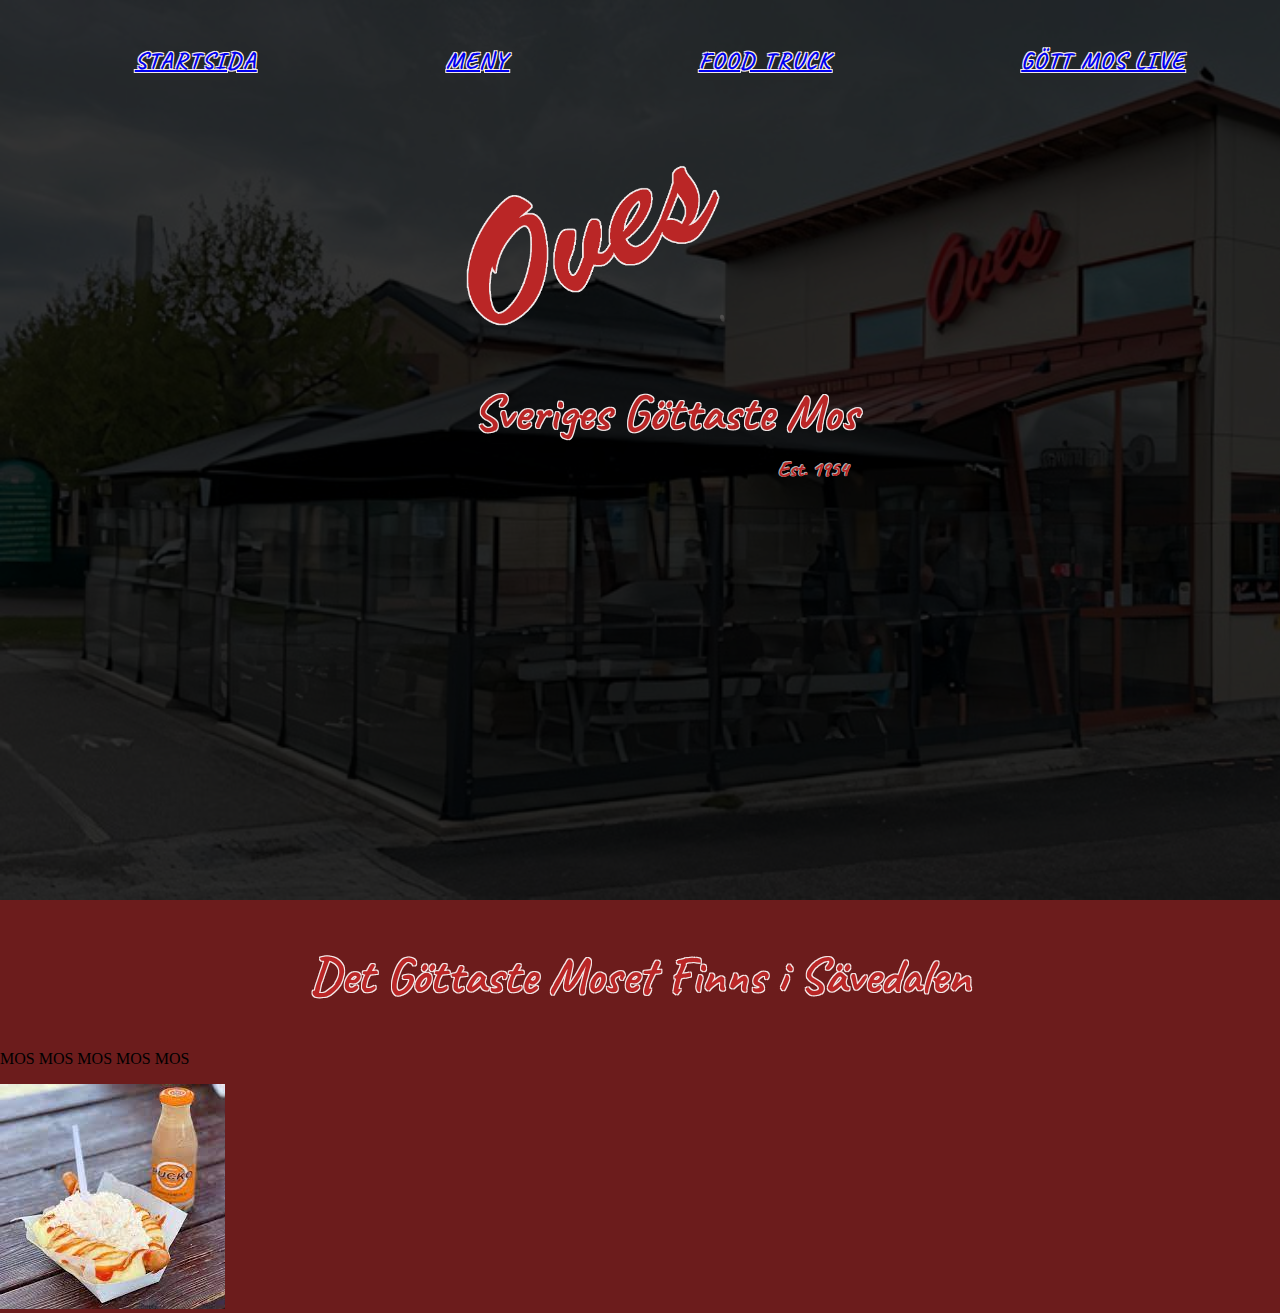
<file: index.html>
<!DOCTYPE html>
<html lang="en">
<head>
  <meta charset="UTF-8">
  <meta name="viewport" content="width=device-width, initial-scale=1.0">
  <title>Oves Gatukök</title>
  <link rel="stylesheet" href="css/style.css">
  <link rel="preconnect" href="https://fonts.googleapis.com">
  <link rel="preconnect" href="https://fonts.gstatic.com" crossorigin>
  <link href="https://fonts.googleapis.com/css2?family=Inter:wght@100..900&display=swap&family=Lobster&family=Pacifico&family=Satisfy&family=Caveat&display=swap" rel="stylesheet">
</head>
<body>
    <div id="byggnad">
      
      <nav>
        <ul class="nav-links"> 
          <a href="#">Startsida</a>
          <a href="#">Meny</a> 
          <a href="#">Food Truck</a>
          <a href="#">Gött Mos Live</a>  
        </ul>
        <div class="burger">
          <div class="line1"></div>
          <div class="line2"></div>
          <div class="line3"></div>
        </div>
      </nav>
      <div id="logo">
        <img class="logga" src="img/oveslogga3.png" alt="Oves">
        <h3 id="logga_text"> Est. 1954</h3>
        <h1 class="subrubrik">Sveriges Göttaste Mos</h1>
      </div>
    </div>
  <div class="main">
    <main>
      <h1>Det Göttaste Moset Finns i Sävedalen</h1>
      <p> MOS MOS MOS MOS MOS</p>
    </main>
    <img src="img\halvspec.jpg" alt="Haövespecial">
  </div>
  <script src="js/main.js"></script>
</body>
</html>
</file>
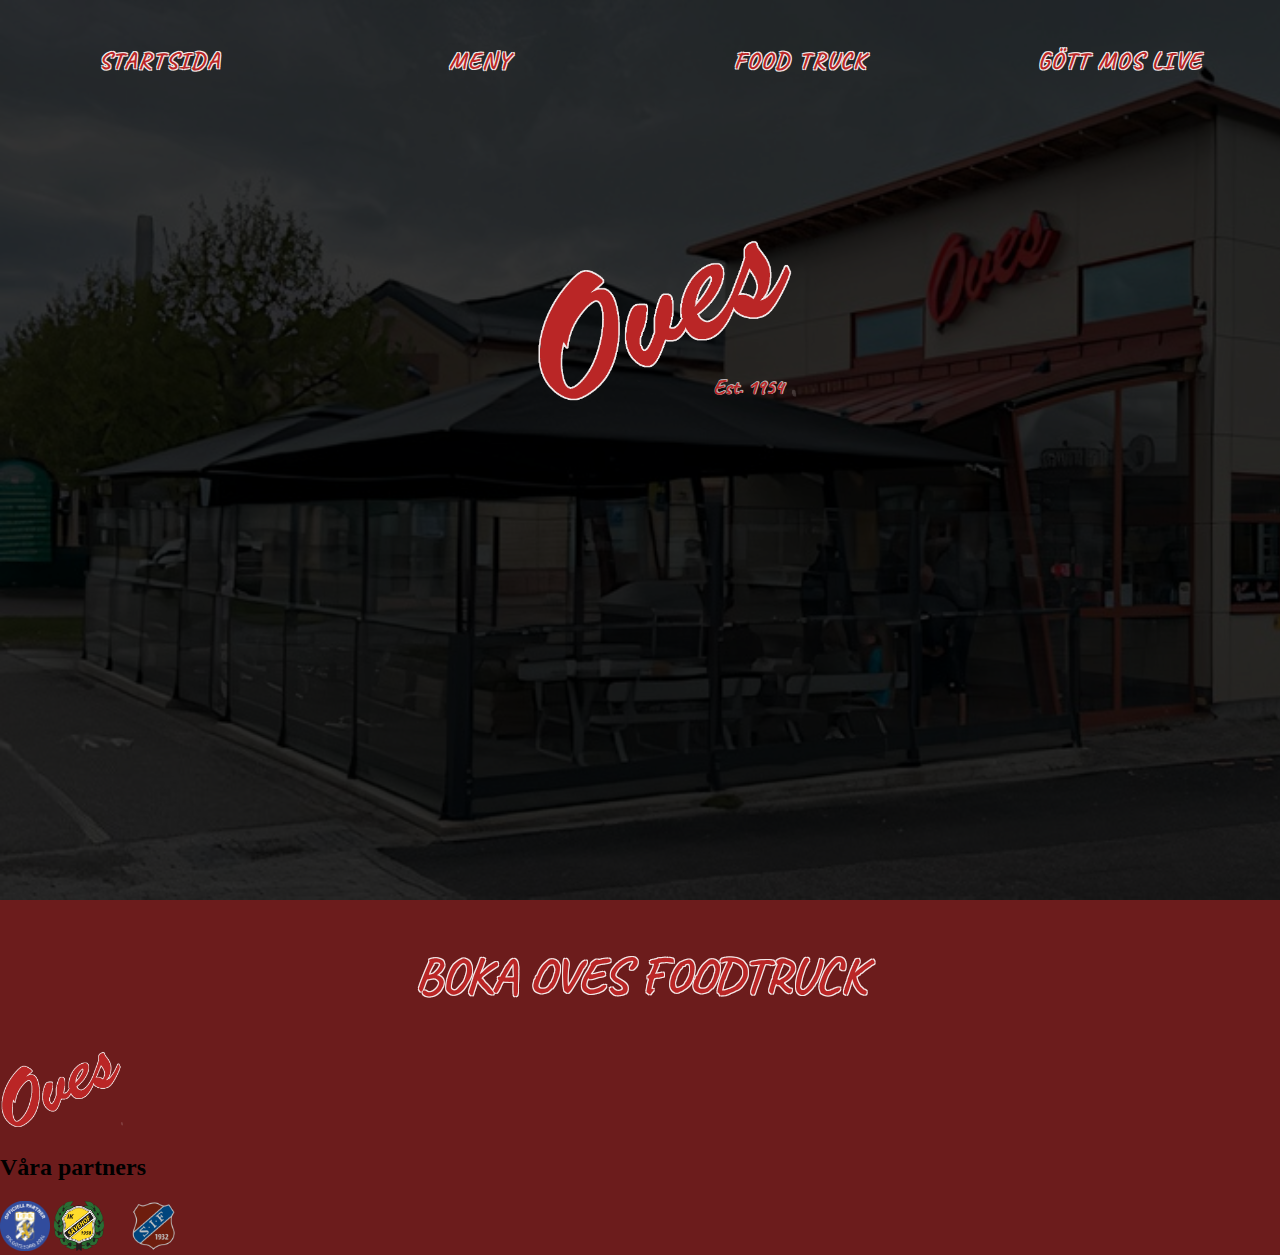
<file: foodtruck.html>
<!DOCTYPE html>
<html lang="en">
<head>
  <meta charset="UTF-8">
  <meta name="viewport" content="width=device-width, initial-scale=1.0">
  <title>Oves Gatukök</title>
  <link rel="stylesheet" href="css/style.css">
  <link rel="preconnect" href="https://fonts.googleapis.com">
  <link rel="preconnect" href="https://fonts.gstatic.com" crossorigin>
  <link href="https://fonts.googleapis.com/css2?family=Inter:wght@100..900&display=swap&family=Lobster&family=Pacifico&family=Satisfy&family=Caveat&display=swap" rel="stylesheet">
</head>
<body>
  <div id="byggnad">
    <nav>
        <a class="nav-links" href="index.html">Startsida</a>
        <a class="nav-links" href="meny.html">Meny</a> 
        <a class="nav-links" href="foodtruck.html">Food Truck</a>
        <a class="nav-links" href="https://ovesgatukok.se/gott-mos-live/" target=_blank>Gött Mos Live</a>  
      <div class="burger">
        <div class="line1"></div>
        <div class="line2"></div>
        <div class="line3"></div>
      </div>
    </nav>
    <div id="logo">
      <img class="logga" src="img/oveslogga3.png" alt="Oves">
      <h3 id="logga_text"> Est. 1954</h3>
    </div>
  </div>
  <div class="main_s">

    <h1>BOKA OVES FOODTRUCK</h1>

  </div>

  <footer>
      <img id="footlogo" src="img/oveslogga3.png" alt="Oves">

      <h2>Våra partners</h2>
      <img class="partner" src="img\off_partner.png" alt="">
      <img class="partner" src="img\Logo_ik_sävehof.svg_-180x180 (1).png" alt="">
      <img class="partner" src="img\savedalenif.png" alt="">
  </footer>
  <script src="js/main.js"></script>
</body>
</html>
</file>
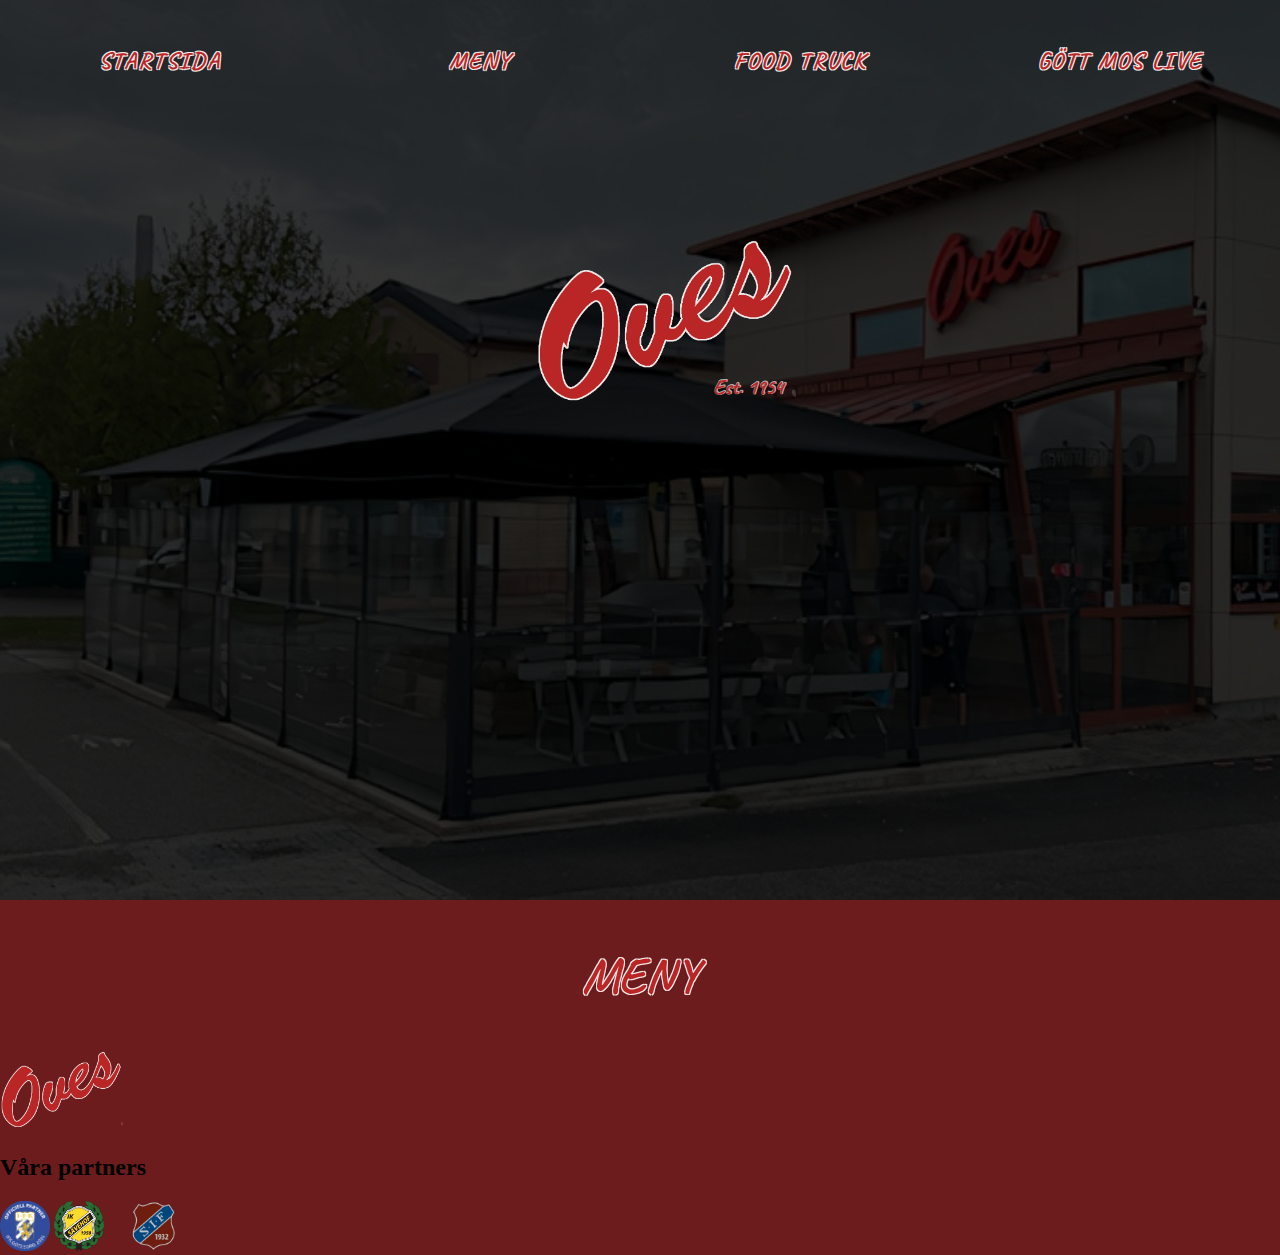
<file: meny.html>
<!DOCTYPE html>
<html lang="en">
<head>
  <meta charset="UTF-8">
  <meta name="viewport" content="width=device-width, initial-scale=1.0">
  <title>Oves Gatukök</title>
  <link rel="stylesheet" href="css/style.css">
  <link rel="preconnect" href="https://fonts.googleapis.com">
  <link rel="preconnect" href="https://fonts.gstatic.com" crossorigin>
  <link href="https://fonts.googleapis.com/css2?family=Inter:wght@100..900&display=swap&family=Lobster&family=Pacifico&family=Satisfy&family=Caveat&display=swap" rel="stylesheet">
</head>
<body>
  <div id="byggnad">
    <nav>
        <a class="nav-links" href="index.html">Startsida</a>
        <a class="nav-links" href="meny.html">Meny</a> 
        <a class="nav-links" href="foodtruck.html">Food Truck</a>
        <a class="nav-links" href="https://ovesgatukok.se/gott-mos-live/" target=_blank>Gött Mos Live</a>  
      <div class="burger">
        <div class="line1"></div>
        <div class="line2"></div>
        <div class="line3"></div>
      </div>
    </nav>
    <div id="logo">
      <img class="logga" src="img/oveslogga3.png" alt="Oves">
      <h3 id="logga_text"> Est. 1954</h3>
    </div>
  </div>
  <div class="main_s">

    <h1>MENY</h1>

  </div>

  <footer>
      <img id="footlogo" src="img/oveslogga3.png" alt="Oves">

      <h2>Våra partners</h2>
      <img class="partner" src="img\off_partner.png" alt="">
      <img class="partner" src="img\Logo_ik_sävehof.svg_-180x180 (1).png" alt="">
      <img class="partner" src="img\savedalenif.png" alt="">
  </footer>
  <script src="js/main.js"></script>
</body>
</html>
</file>
<file: css/style.css>
#byggnad{
  position: relative;
  background-image: url(/img/Gatukok1.png);
  background-size: cover;
  height: 100vh;
}

#byggnad::before{
  content: "";
  position: absolute;
  top: 0;
  left: 0;
  width: 100%;
  height: 100%;
  background-color: rgba(0, 0, 0, 0.8);
}


#logo{
  position: absolute;
  top: 36%;
  left: 52%;
  transform: translate(-50%, -50%);
  font-family: "Caveat", sans-serif;
  font-size: large;
  text-decoration: none;
  color: #ba2626;

  text-shadow: -0.5px -0.5px 0 #b7adad,  
               0.5px -0.5px 0 #b7adad,
              -0.5px 0.5px 0 #b7adad,
               0.5px 0.5px 0 #b7adad;
}

.logga{
  height: 170px;
  width: auto;
  z-index: 1;
    
}

#logga_text{
  position: absolute;
  right: 5%;
  bottom: -5%;
}



#main_s{
  justify-content: space-between;
  display: flex;
  ;
}

.öppetider {
  justify-content: center;

  transform: translateX(0%);
  text-shadow: -1px -1px 0 #f3e9e9,  
               1px -1px 0 #f3e9e9,
              -1px 1px 0 #f3e9e9,
               1px 1px 0 #f3e9e9;
}

section{
  margin: 0px;
  height: 50vh;
  width: 40vw;
  background-color: #d3c8c8;
  border-radius: 0px 10px 10px 0px;
  border-color: #ba2626;
  border-width: 5px;
}

h1{
  color: #ba2626;
  font-family: "Caveat", sans-serif;
  font-size: 50px;
  width: auto;
  padding: 10px;
  text-align: center;
  justify-content: center;

  transform: translateX(0%);
  text-shadow: -1px -1px 0 #f3e9e9,  
               1px -1px 0 #f3e9e9,
              -1px 1px 0 #f3e9e9,
               1px 1px 0 #f3e9e9;
}

body{
  margin: 0;
  max-width: 100vw;
  background-color: #6c1c1c;
}

nav{
  grid-area: nv;
  height: 120px;
  display: flex;
  justify-content:space-around;
  align-items: center;
  color: #ba2626;
}

.nav-links {
  display: flex;
  justify-content:space-around;
  width: 100%;
  color: #ba2626;
  font-size: 60px;
  text-transform: uppercase;
  position: relative;
  z-index: 2;

  font-family: "Caveat", sans-serif;
  font-weight:bolder;
  font-size: 23px;
  text-transform: uppercase;
  text-decoration: none;
  letter-spacing: 2px;
  color: #ba2626;

  transform: translateX(0%);
  text-shadow: -1px -1px 0 #f3e9e9,  
               1px -1px 0 #f3e9e9,
              -1px 1px 0 #f3e9e9,
               1px 1px 0 #f3e9e9;
}

.media{
  height: 350px;
  width: 98.7vw;
  display: flex;
  background-color: #310505;
  justify-content: center;
  align-items: center;
  justify-content: space-evenly;
}

#mediabild{
  object-fit: contain;
  height: 300px;
  width: auto;
  border: 3px solid #3c0606;
}

footer{
 

}

#footlogo{
  height: 80px;
  width: auto;
}

.partner{
  height: 50px;
  width: auto;
}

.burger {
  position: absolute;
  right: 15%;
  display: block;
  width: 40px;
  height: 40px;
  transition: background-color 0.5s; 
  z-index: 3;
  }
  
  .nav-links a.white {
    color: white; 
  }
  
  .burger{
    display: none;
  }
  .burger div{
    width: 25px;
    height: 3px;
    background: #ba2626;
    margin: 5px;
    transition:all 0.5s ease;
  }
  @media only screen and (max-width: 760px){
     nav{
      justify-content: space-between;
      padding: 0 5vw;
      position: relative;
    }
    .nav-links{
      position: absolute;
      right: 0;
      top:8vh;
      min-height:92vh;
      background: #ba2626;
      display: flex;
      flex-direction: column;
      align-items: center;   
      width: 50%;
      margin: 0;
      padding: 0;
      transform: translateX(100%);
      transition:All 0.5s ease-in;
      z-index: 2;

    }
    .nav-links a{
      opacity: 0;
   
    }
    .burger{
      display: block;
    }
   
  }
  @media only screen and (max-width: 640px){
    nav{
      justify-content: space-between;
      padding: 0 5vw;
    }
  }
  .nav-active{
    transform: translateX(0);
  }
  @media only screen and (max-width: 460px){
    .nav-links{
      width: 100%;
      transition:All 0.5s ease;
    }
  }
  .nav-active{
    transform: translateX(0);
  }
  @keyframes navLinkFade{
    from{
      opacity: 0;
      transform: translateX(50px);
    }
    to{
      opacity: 1;
      transform: translateX(0);
    }
  }

  .line1{
    color: #ba2626
  }
  .line2{
    color: #ba2626
  }
  .line3{
    color: #ba2626
  }

  .toggle .line1{
    transform: rotate(-45deg) translate(-5px,6px );
    color: #f3e9e9;
 }
 .toggle .line2{
    opacity: 0;
    
 }
 .toggle .line3{
    transform: rotate(45deg) translate(-5px,-6px );
    color: #f3e9e9;
 }
</file>
